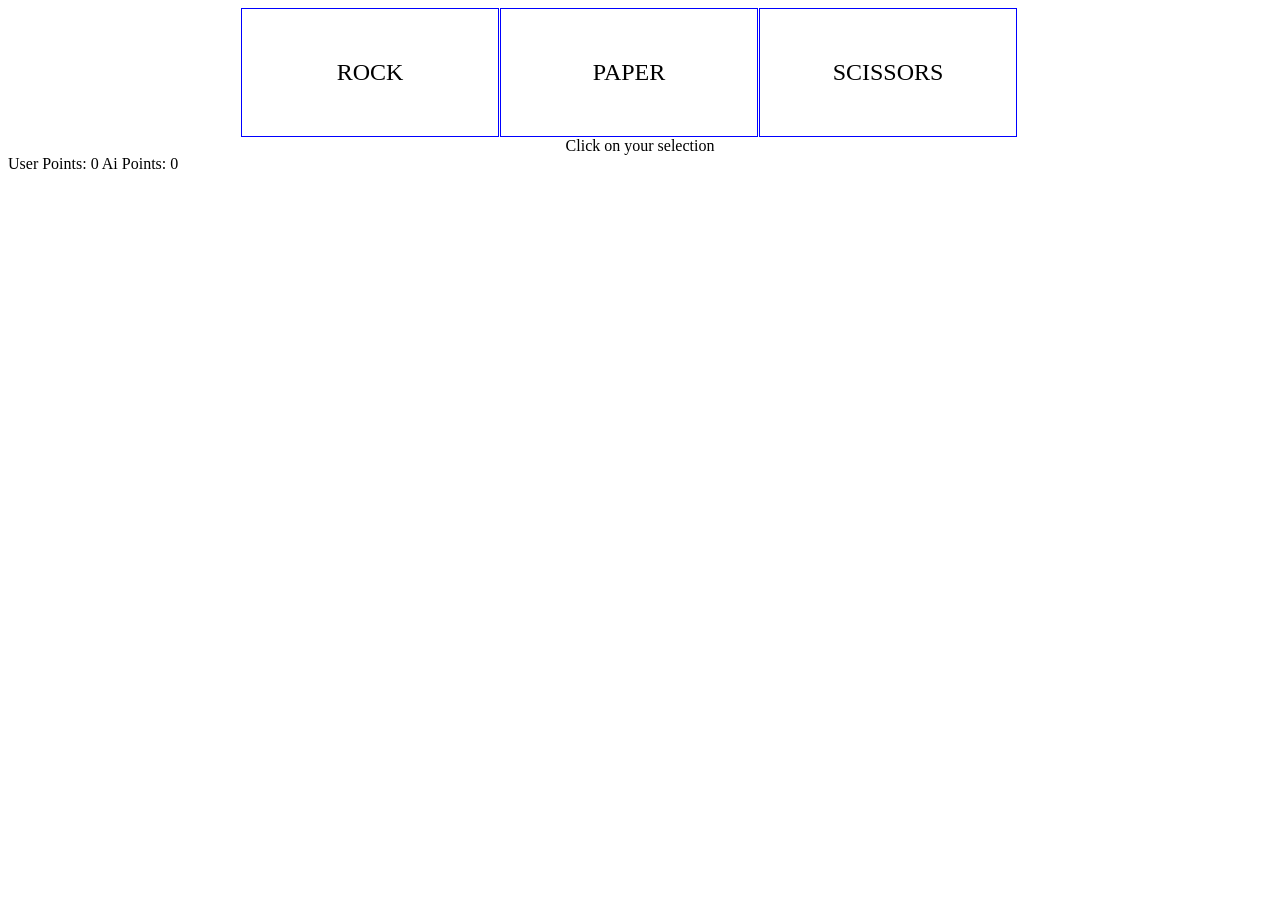
<file: projects/2-RPS/solution_code/index.html>
<!DOCTYPE html>
<html>
    <head>
        <title> 
        </title>
        <link type='text/css' rel='stylesheet' href='index.css' />
        <script src="https://ajax.googleapis.com/ajax/libs/jquery/2.1.1/jquery.min.js"></script>
        <script src='index.js'></script>
    </head>
    <body>
            <div class="container">
                <div id="rock" class="token">ROCK</div>
                <div id="paper" class="token">PAPER</div>
                <div id="scissor" class="token">SCISSORS</div>
            </div>
            <div class="container">
                <div id="message">
                    Click on your selection
                </div>
            </div id='point'>
            <div>
                User Points: <span id='userPoint'></span>
                Ai Points: <span id='aiPoint'></span>
            </div>
            
        </div>
    </body>
</html>
</file>
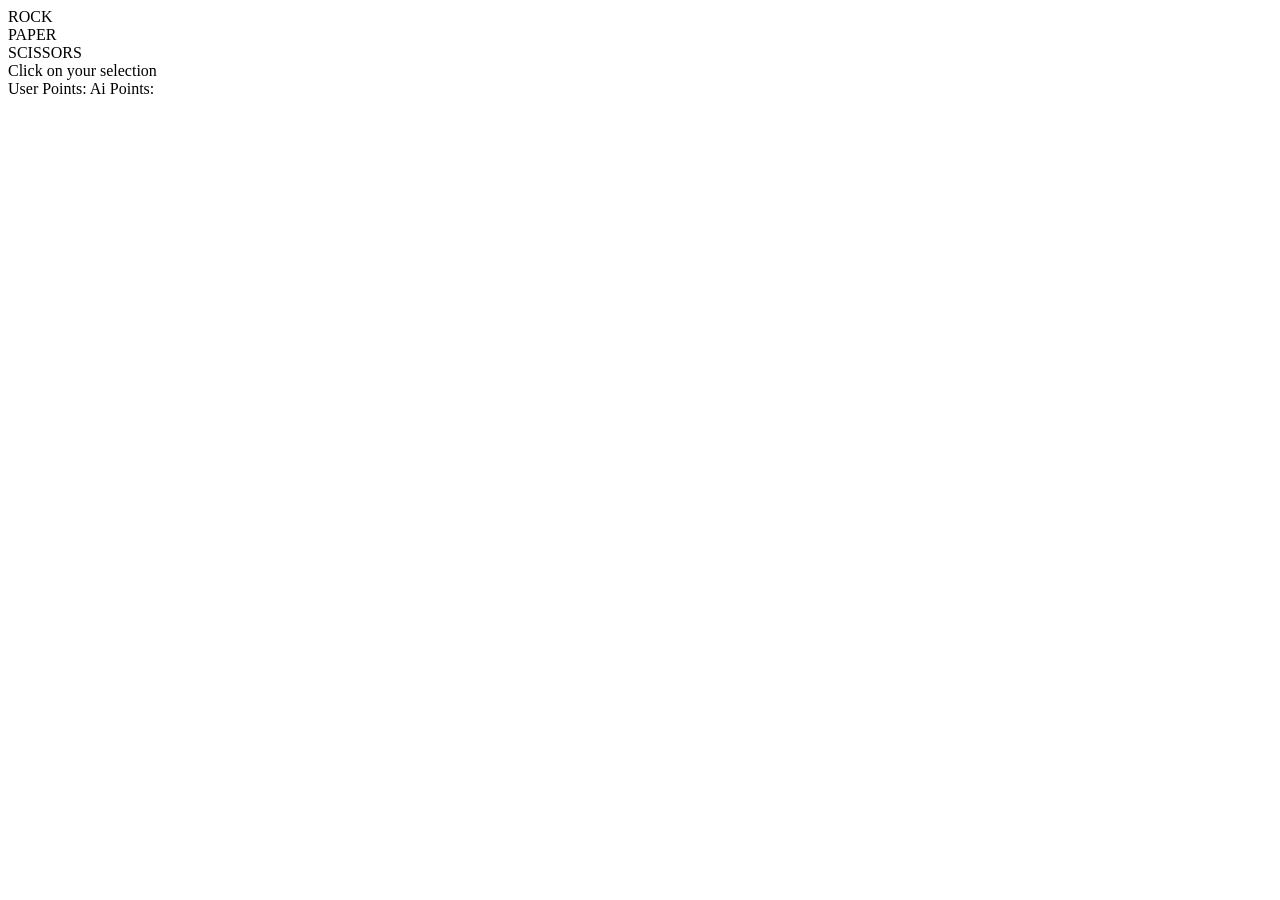
<file: projects/2-RPS/starter_code/index.html>
<!DOCTYPE html>
<html>
    <head>
        <title> 
        </title>
        <!-- Link CSS here -->

        <!-- Link JQuery here -->

        <!-- Link index.js here -->
    </head>
    <body>
            <div class="container">
                <div id="rock" class="token">ROCK</div>
                <div id="paper" class="token">PAPER</div>
                <div id="scissor" class="token">SCISSORS</div>
            </div>
            <div class="container">
                <div id="message">
                    Click on your selection
                </div>
            <div id='point'>
            </div>
            <div>
                User Points: <span id='userPoint'></span>
                Ai Points: <span id='aiPoint'></span>
            </div>
            
    </body>
</html>
</file>
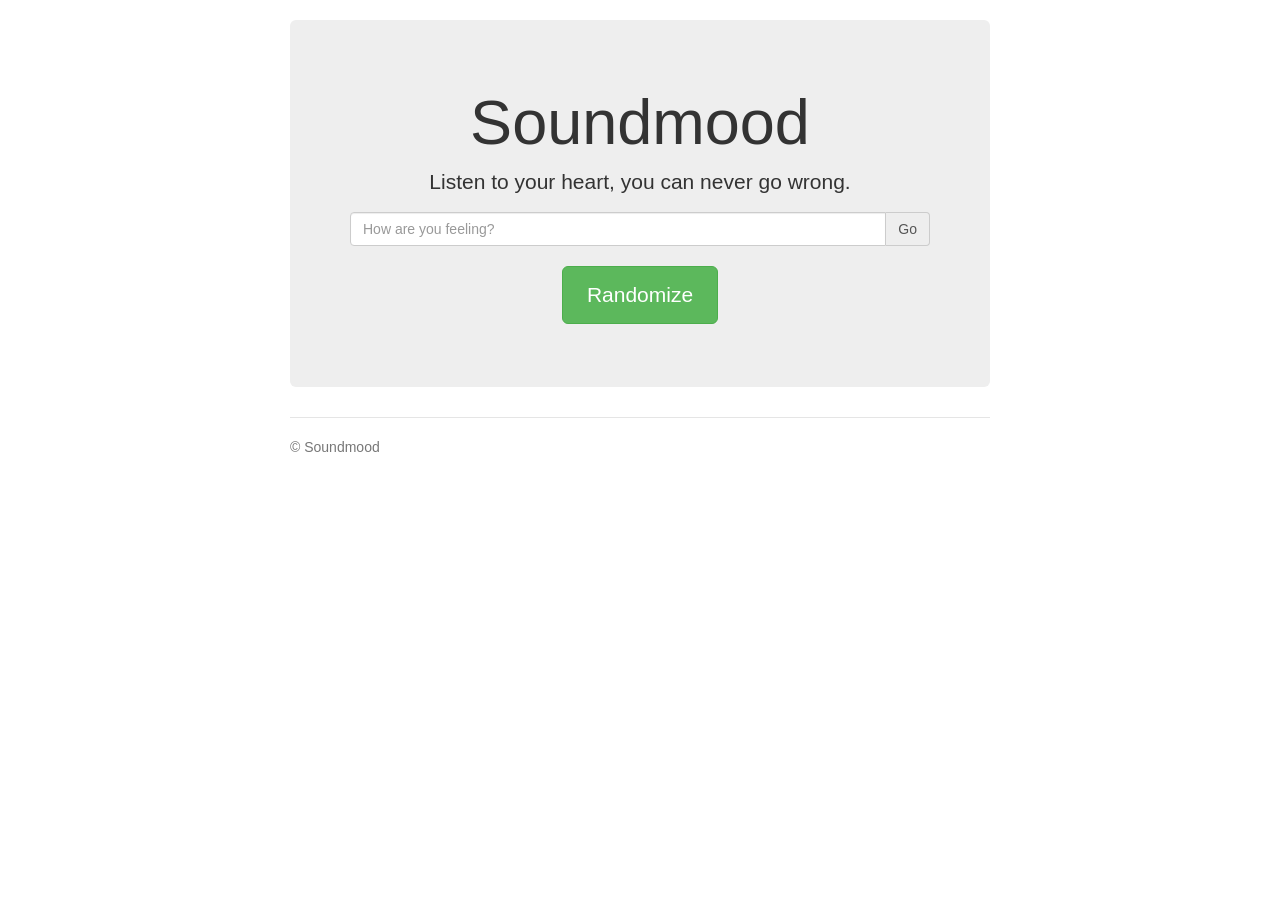
<file: projects/5-soundMood/solution_code/index.html>
<!DOCTYPE html>
<html>
  <head>
    <meta charset="utf-8">
    <meta http-equiv="X-UA-Compatible" content="IE=edge">
    <meta name="viewport" content="width=device-width, initial-scale=1">
    <link rel="shortcut icon" href="images/favicon.ico">

    <title>Soundmood</title>

    <!-- CSS -->
    <!-- Bootstrap -->
    <link rel="stylesheet" href="//netdna.bootstrapcdn.com/bootstrap/3.1.1/css/bootstrap.min.css">
    <!-- Bootstrap Jumbotron -->
    <link rel="stylesheet" href="css/jumbotron-narrow.css">

    <!-- JS -->
    <!-- jQuery -->
    <script src="js/jquery.js"></script>
    <!-- Bootstrap -->
    <script src="//netdna.bootstrapcdn.com/bootstrap/3.1.1/js/bootstrap.min.js"></script>
    <!-- Soundcloud API -->
    <script src="//connect.soundcloud.com/sdk.js"></script>
    <!-- Bootstrap typeahead -->
    <script src="js/typeahead.js"></script>
    <!-- Our JS -->
    <script src="js/script.js"></script>

  </head>
  <body>
    <div class="container">
      <div class="jumbotron">
        <h1>Soundmood</h1>
        <p class="lead">Listen to your heart, you can never go wrong.</p>
        <form>
          <div class="input-group">
            <input id="mood" type="text" class="form-control" placeholder="How are you feeling?">
              <a id="go" class="input-group-addon" href="#" role="button">Go</a>
          </div>
        </form>

        <br>
        <p><a id="random" class="btn btn-lg btn-success" href="#" role="button">Randomize</a></p>
        <p id="moodstatus"></p>
        <p id="songtitle"></p>
      </div>

      <div class="footer">
        <p>&copy; Soundmood</p>
      </div>
    </div>
  </body>
</html>
</file>
<file: projects/2-RPS/solution_code/index.css>
.container { 
    width: 800px;
    width: 800px;
    margin-left: auto;
    margin-right: auto;
    margin-top: 0;
    margin-bottom: 0;
}
.token { 
    width: 32%; 
    border: 1px solid blue; 
    margin-left: 1px;
    float:left;
    text-align: center;
    padding: 50px 0px 50px 0px;
    font-size: x-large;
}
#message {
    text-align: center;
}
#point {
    text-align: center;
    width: 100%;
}
</file>
<file: projects/5-soundMood/solution_code/css/jumbotron-narrow.css>
/* Space out content a bit */
body {
  padding-top: 20px;
  padding-bottom: 20px;
}

/* Everything but the jumbotron gets side spacing for mobile first views */
.header,
.marketing,
.footer {
  padding-right: 15px;
  padding-left: 15px;
}

/* Custom page header */
.header {
  border-bottom: 1px solid #e5e5e5;
}
/* Make the masthead heading the same height as the navigation */
.header h3 {
  padding-bottom: 19px;
  margin-top: 0;
  margin-bottom: 0;
  line-height: 40px;
}

/* Custom page footer */
.footer {
  padding-top: 19px;
  color: #777;
  border-top: 1px solid #e5e5e5;
}

/* Customize container */
@media (min-width: 768px) {
  .container {
    max-width: 730px;
  }
}
.container-narrow > hr {
  margin: 30px 0;
}

/* Main marketing message and sign up button */
.jumbotron {
  text-align: center;
  border-bottom: 1px solid #e5e5e5;
}
.jumbotron .btn {
  padding: 14px 24px;
  font-size: 21px;
}

/* Supporting marketing content */
.marketing {
  margin: 40px 0;
}
.marketing p + h4 {
  margin-top: 28px;
}

img {
    max-width: 300px;
    height: 500px;
    
}

/* Responsive: Portrait tablets and up */
@media screen and (min-width: 768px) {
  /* Remove the padding we set earlier */
  .header,
  .marketing,
  .footer {
    padding-right: 0;
    padding-left: 0;
  }
  /* Space out the masthead */
  .header {
    margin-bottom: 30px;
  }
  /* Remove the bottom border on the jumbotron for visual effect */
  .jumbotron {
    border-bottom: 0;
  }
}
</file>
